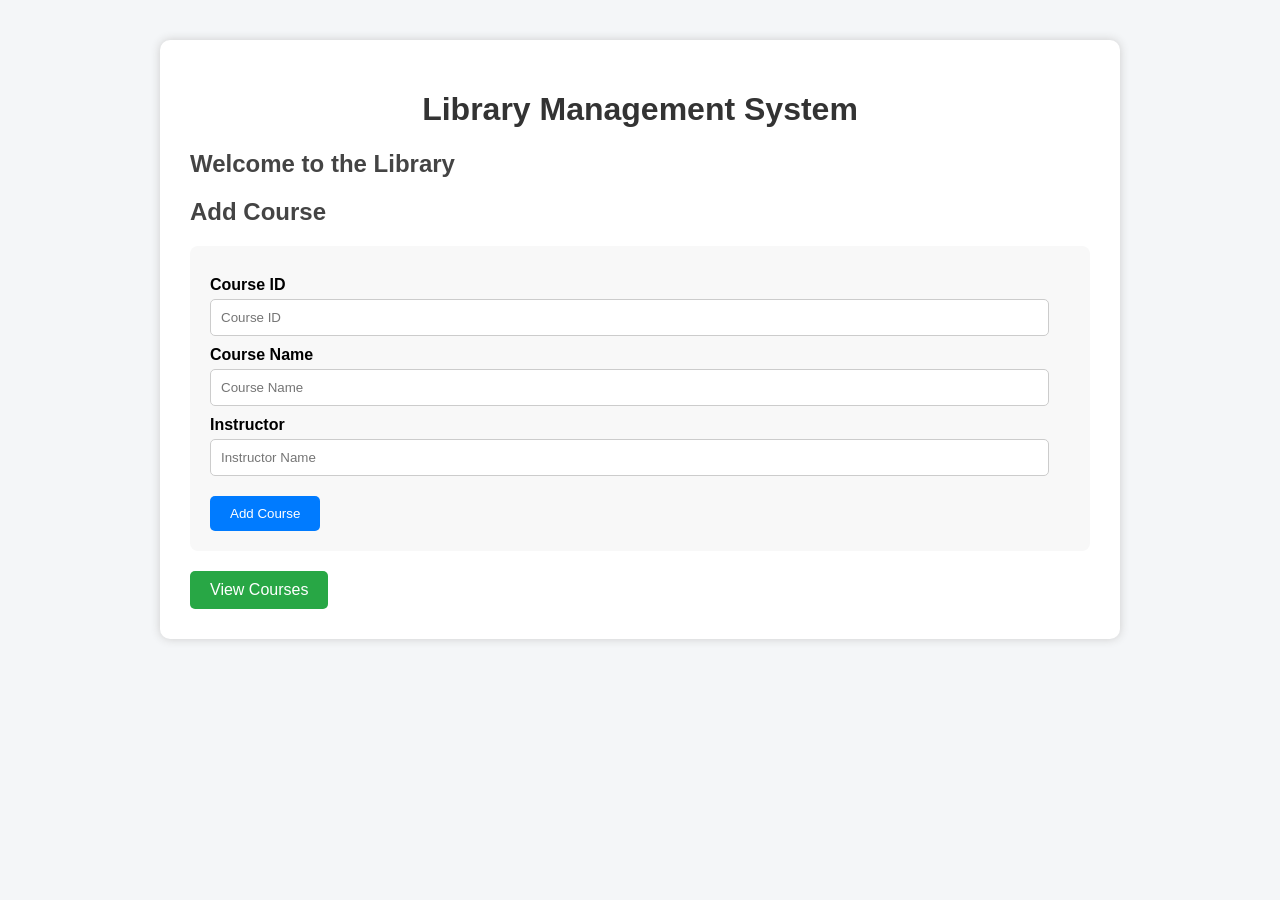
<file: src/main/resources/templates/index.html>
<!DOCTYPE html>
<html lang="en">
<head>
    <meta charset="UTF-8">
    <meta name="viewport" content="width=device-width, initial-scale=1.0">
    <title>Library Management System</title>

    <style>
        body {
            font-family: Arial, sans-serif;
            background: #f4f6f8;
            margin: 0;
            padding: 0;
        }

        .container {
            width: 80%;
            max-width: 900px;
            margin: 40px auto;
            background: white;
            padding: 30px;
            border-radius: 10px;
            box-shadow: 0 0 10px #ccc;
        }

        h1 {
            text-align: center;
            color: #333;
        }

        h2 {
            color: #444;
        }

        form {
            margin-top: 20px;
            padding: 20px;
            background: #f8f8f8;
            border-radius: 8px;
        }

        label {
            display: block;
            margin-top: 10px;
            font-weight: bold;
        }

        input {
            width: 95%;
            padding: 10px;
            margin-top: 5px;
            border: 1px solid #ccc;
            border-radius: 5px;
        }

        button {
            margin-top: 20px;
            padding: 10px 20px;
            border: none;
            border-radius: 5px;
            background: #007bff;
            color: white;
            cursor: pointer;
        }

        button:hover {
            background: #0056b3;
        }

        .view-button {
            display: inline-block;
            margin-top: 20px;
            padding: 10px 20px;
            background: #28a745;
            color: white;
            text-decoration: none;
            border-radius: 5px;
        }
    </style>
</head>

<body>

<div class="container">

    <h1>Library Management System</h1>

    <h2>Welcome to the Library</h2>

    <h2>Add Course</h2>

    <form action="/courses/add" method="post">

        <label for="id">Course ID</label>
        <input
                type="number"
                id="id"
                name="id"
                placeholder="Course ID"
                required>

        <label for="name">Course Name</label>
        <input
                type="text"
                id="name"
                name="name"
                placeholder="Course Name"
                required>

        <label for="instructor">Instructor</label>
        <input
                type="text"
                id="instructor"
                name="instructor"
                placeholder="Instructor Name"
                required>

        <button type="submit">Add Course</button>

    </form>

    <a class="view-button" href="/courses">
        View Courses
    </a>

</div>

</body>
</html>
</file>
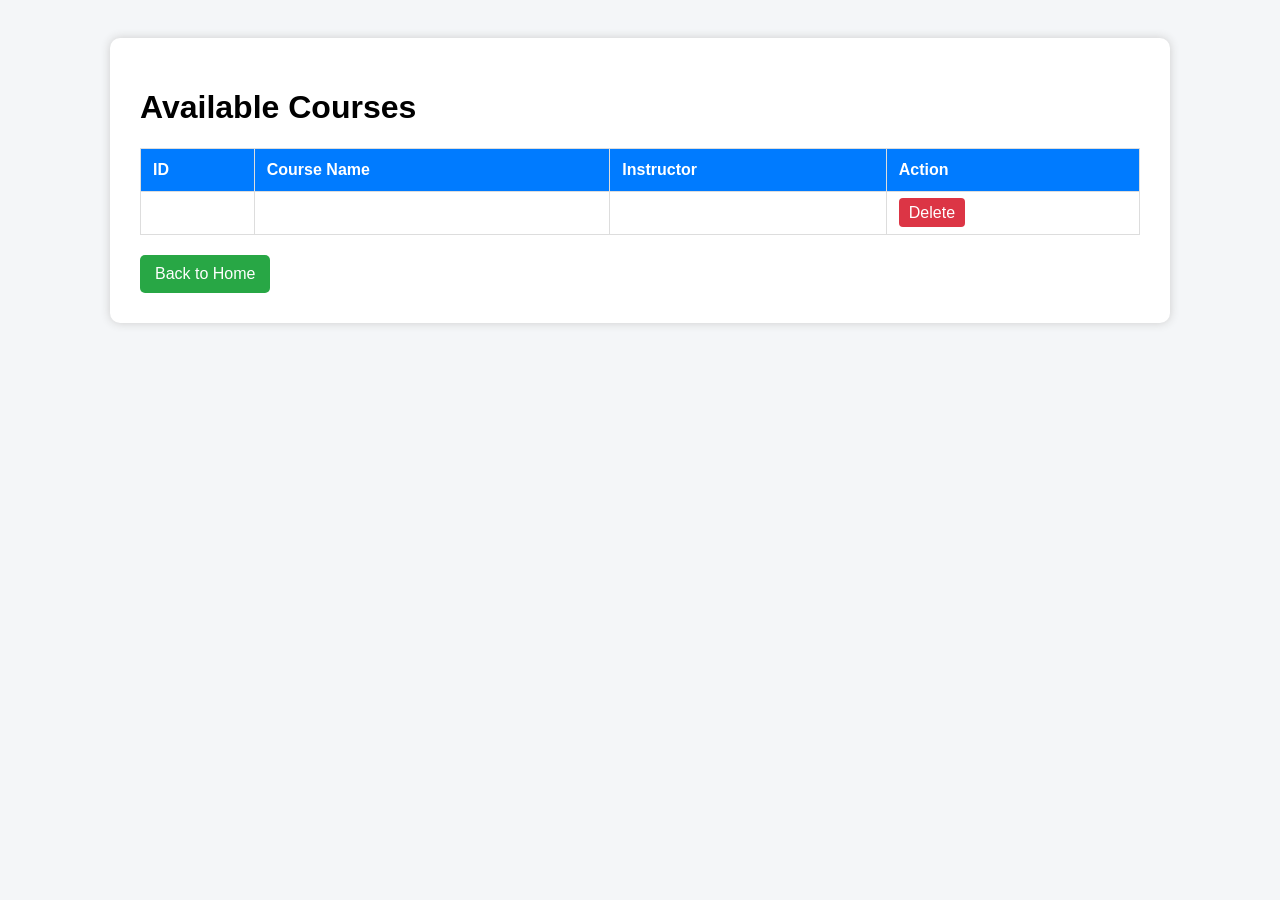
<file: src/main/resources/templates/courses.html>
<!DOCTYPE html>
<html lang="en">
<head>
    <meta charset="UTF-8">
    <meta name="viewport" content="width=device-width, initial-scale=1.0">
    <title>Courses</title>

    <style>
        body {
            font-family: Arial, sans-serif;
            background: #f4f6f8;
            padding: 30px;
        }

        .container {
            width: 90%;
            max-width: 1000px;
            margin: auto;
            background: white;
            padding: 30px;
            border-radius: 10px;
            box-shadow: 0 0 10px #ccc;
        }

        table {
            width: 100%;
            border-collapse: collapse;
            margin-top: 20px;
        }

        th, td {
            border: 1px solid #ddd;
            padding: 12px;
            text-align: left;
        }

        th {
            background: #007bff;
            color: white;
        }

        .delete {
            background: #dc3545;
            color: white;
            padding: 6px 10px;
            text-decoration: none;
            border-radius: 4px;
        }

        .back {
            display: inline-block;
            margin-top: 20px;
            background: #28a745;
            color: white;
            padding: 10px 15px;
            text-decoration: none;
            border-radius: 5px;
        }
    </style>
</head>

<body>

<div class="container">

    <h1>Available Courses</h1>

    <table>
        <tr>
            <th>ID</th>
            <th>Course Name</th>
            <th>Instructor</th>
            <th>Action</th>
        </tr>

        <tr th:each="course : ${courses}">
            <td th:text="${course.id}"></td>
            <td th:text="${course.name}"></td>
            <td th:text="${course.instructor}"></td>
            <td>
                <a class="delete"
                   th:href="@{/courses/delete/{id}(id=${course.id})}">
                    Delete
                </a>
            </td>
        </tr>

    </table>

    <a class="back" href="/">
        Back to Home
    </a>

</div>

</body>
</html>
</file>
